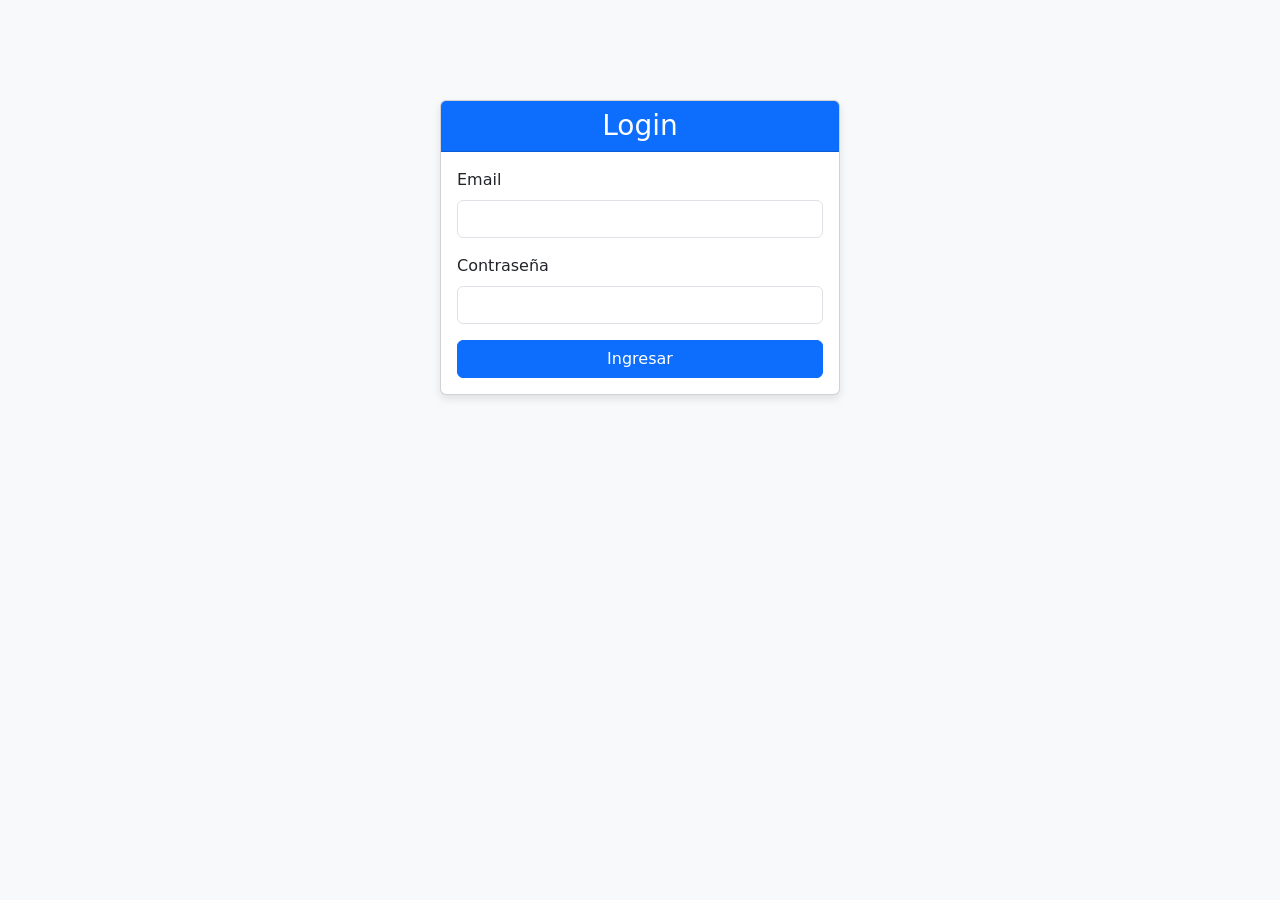
<file: login.html>
<!DOCTYPE html>
<html lang="es">
<head>
    <meta charset="UTF-8">
    <meta name="viewport" content="width=device-width, initial-scale=1.0">
    <title>Login</title>

    <link href="https://cdn.jsdelivr.net/npm/bootstrap@5.3.8/dist/css/bootstrap.min.css" rel="stylesheet">

    <link rel="stylesheet" href="css/login.css">
</head>

<body class="bg-light">

    <div class="container">
        <div class="login-container">

            <div class="card">

                <div class="card-header bg-primary text-white text-center">
                    <h3 class="mb-0">Login</h3>
                </div>

                <div class="card-body">

                    <form id="loginForm" novalidate>

                        <div class="mb-3">
                            <label for="email" class="form-label">Email</label>

                            <input type="email" class="form-control" id="email" required>

                            <div class="error-message">
                                Ingrese un email válido
                            </div>
                        </div>

                        <div class="mb-3">
                            <label for="password" class="form-label">Contraseña</label>

                            <input type="password" class="form-control" id="password" required>

                            <div class="error-message">
                                La contraseña es requerida
                            </div>
                        </div>

                        <button type="submit" class="btn btn-primary w-100">
                            Ingresar
                        </button>

                    </form>

                    <div class="alert alert-success success-message"
                         role="alert"
                         style="display: none;">
                        ¡Login exitoso! Redirigiendo...
                    </div>

                </div>

            </div>

        </div>
    </div>

    <script src="https://cdn.jsdelivr.net/npm/bootstrap@5.3.8/dist/js/bootstrap.bundle.min.js"></script>

    <script src="js/login.js"></script>

</body>
</html>
</file>
<file: css/login.css>
.error-message {
    color: red;
    font-size: 0.8em;
    display: none;
}

.form-control.is-invalid ~ .error-message {
    display: block;
}

.success-message {
    display: none;
    padding: 15px;
    border-radius: 5px;
    margin-top: 20px;
}

.login-container {
    max-width: 400px;
    margin: 100px auto;
}

.card {
    box-shadow: 0 4px 8px rgba(0,0,0,0.1);
}
</file>
